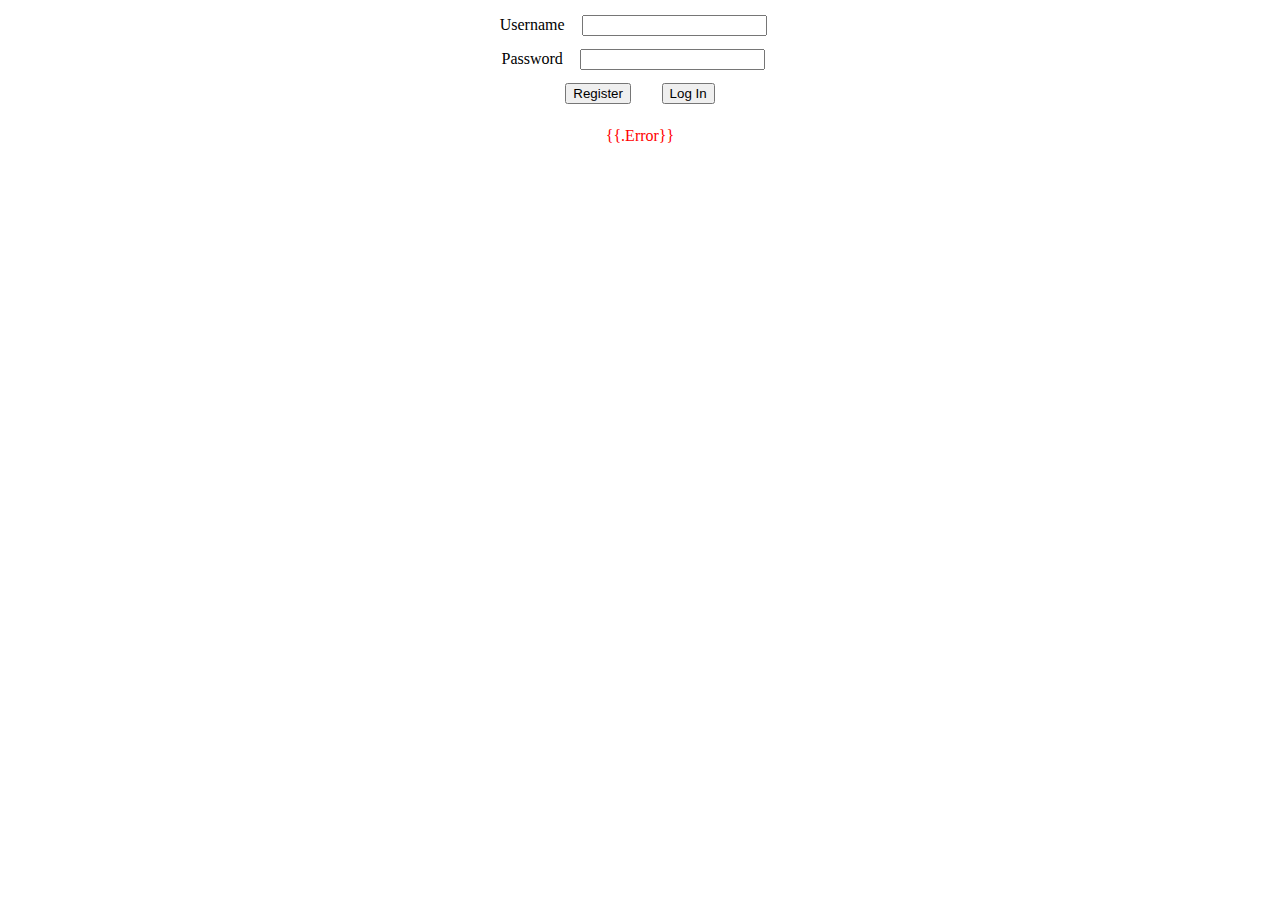
<file: templates/login.html>
<!DOCTYPE html>
<html lang="en">
    <head>
        <title>Login</title>
        <meta charset="UTF-8">
        <meta name="viewport" content="width=device-width, initial-scale=1">
        <link href="/static/style.css" rel="stylesheet">
    </head>
    <body>
        <form id="login-form" method="post">
            <div>
                <label for="">Username</label>
                <input type="email" name="username" required value="">
            </div>
            <div>
                <label for="">Password</label>
                <input type="password" name="password" required value="">
            </div>
            <div>
                <input type="submit" name="register" value="Register">
                <input type="submit" name="login" value="Log In">
            </div>
        </form>
        <div id="error">
            {{.Error}}
        </div>
    </body>
</html>
</file>
<file: static/style.css>
#login-form {
    text-align: center;
}

#login-form input {
    margin: .5em 1em;
}

#error {
    text-align: center;
    color: red;
    margin-top: 1em;
}

#search-results tr:hover,
#view-results tr:hover,
#view-page th:hover {
    background-color: lightgrey;
    cursor: pointer;
}

#page-switcher {
    width: 100%;
    text-align: center;
}

#page-switcher button {
    font-size: 10px;
    font-weight: bold;
    margin: 1em;
    padding: 3em;
}

.btn-delete {
    color: white;
    background-color: #d9534f;
    border-color: #d43f3a;
    border-radius: 8px;
}

#user-info{
    text-align: right;
}
</file>
